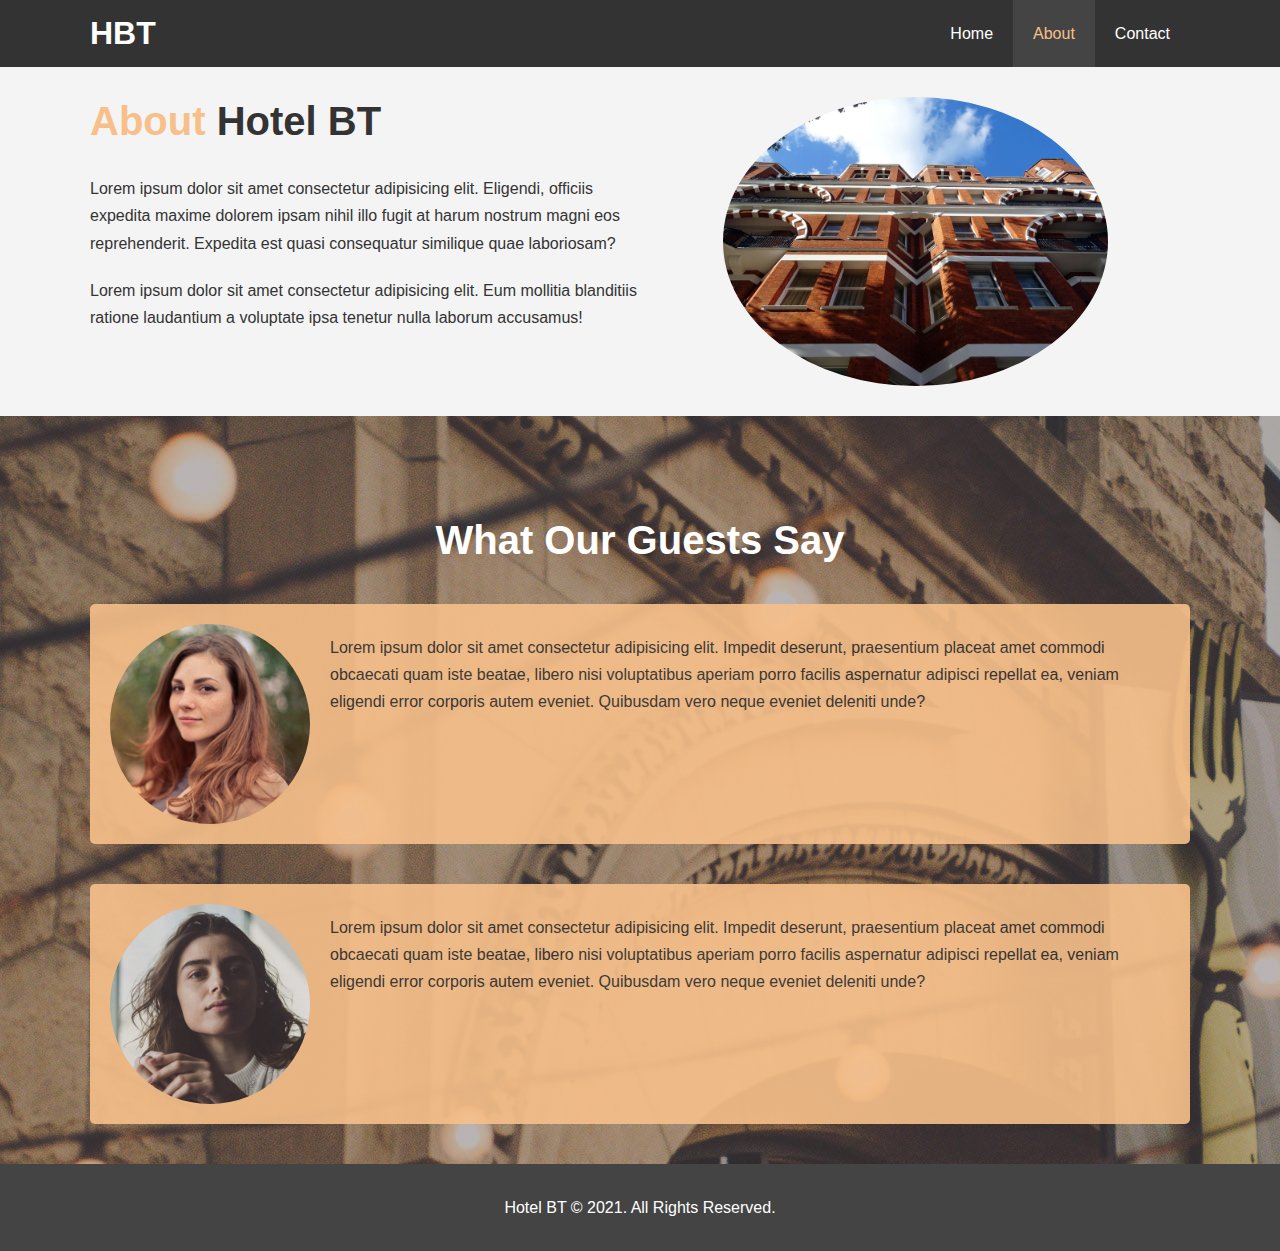
<file: about.html>
<!DOCTYPE html>
<html lang="en">
<head>
    <meta charset="UTF-8">
    <meta http-equiv="X-UA-Compatible" content="IE=edge">
    <meta name="viewport" content="width=device-width, initial-scale=1.0">
    <title>About Hotel BT</title>
    <link rel="stylesheet" href="css/style.css">
    <link rel="stylesheet" media="screen and (max-width: 768px)" href="css/mobile.css">
</head>
<body>
    <header>
        <nav id="navbar">
            <div class="container">
                <h1 class="logo"><a href="index.html">HBT</a></h1>
                <ul>
                    <li><a href="index.html">Home</a></li>
                    <li><a class="current" href="about.html">About</a></li>
                    <li><a href="contact.html">Contact</a></li>
                </ul>
            </div>
        </nav>
    </header>

    <section id="about-info" class="bg-light">
        <div class="container">

            <div class="info-left">
                <h1 class="large-heading"><span class="text-primary">About</span> Hotel BT</h1>
                <p>Lorem ipsum dolor sit amet consectetur adipisicing elit. Eligendi, officiis expedita maxime dolorem ipsam nihil illo fugit at harum nostrum magni eos reprehenderit. Expedita est quasi consequatur similique quae laboriosam?</p>
                <p>Lorem ipsum dolor sit amet consectetur adipisicing elit. Eum mollitia blanditiis ratione laudantium a voluptate ipsa tenetur nulla laborum accusamus!</p>
            </div>

            <div class="info-right">
                <img src="./img/photo-2.jpg" alt="Hotel photo">
            </div>
        
        </div>
    </section>

    <div class="clr"></div>

    <section id="testamonials">
        <div class="container">
            <h2 class="large-heading">What Our Guests Say</h2>
            <div class="testamonial bg-primary">
                <img src="./img/person-1.jpg" alt="person-1">
                <p>Lorem ipsum dolor sit amet consectetur adipisicing elit. Impedit deserunt, praesentium placeat amet commodi obcaecati quam iste beatae, libero nisi voluptatibus aperiam porro facilis aspernatur adipisci repellat ea, veniam eligendi error corporis autem eveniet. Quibusdam vero neque eveniet deleniti unde?</p>
            </div>
            <div class="testamonial bg-primary">
                <img src="./img/person-2.jpg" alt="person-2">
                <p>Lorem ipsum dolor sit amet consectetur adipisicing elit. Impedit deserunt, praesentium placeat amet commodi obcaecati quam iste beatae, libero nisi voluptatibus aperiam porro facilis aspernatur adipisci repellat ea, veniam eligendi error corporis autem eveniet. Quibusdam vero neque eveniet deleniti unde?</p>
            </div>
        </div>
    </section>

    <footer id="main-footer">
        <p>Hotel BT &copy; 2021. All Rights Reserved.</p>
    </footer>
</body>
</html>
</file>
<file: css/mobile.css>
/* Nav Bar */
#navbar .logo {
    float: none;
    margin: auto;
    text-align: center;
}

#navbar ul {
    float: none;
}

#navbar ul li {
    float: none;
}

#navbar ul li a {
    padding: 8px;
    border-bottom: #444 dotted 1px;
}

/* Home page */

#showcase {
    height: 100%;
}

#showcase .showcase-content {
    padding-top: 70px;
    padding-bottom: 50px;
}

#home-info .info-img {
    display: none;
}

@media screen and (max-width: 350px) {
    #home-info {
        height: 550px;
    }
}

#home-info .info-content {
    float: none;
    width: 100%;
}

.box {
    float: none;
    width: 100%;
}

/* About.html */

#about-info .info-left,
#about-info .info-right {
    float: none;
    width: 100%;
}

#about-info .info-right {
    margin-top: 30px;
}

.large-heading {
    text-align: center;
}

/* Contact.html */

#contact-info .box {
    border-bottom: #444 dotted 1px;
}
</file>
<file: css/style.css>
/* Reset */
* {
    margin: 0;
    padding: 0;
    box-sizing: border-box;
}

/* Utility Classes */
.clr {
    clear: both;
}

.container {
    margin: auto;
    max-width: 1100px;
    overflow: auto;
}

.bg-dark {
    background: #333;
    color: #fff;
}

.bg-light {
    background: #f4f4f4;
    color: #333;
}

.bg-primary {
    background: #f7c08a;
    color: #333;
}

.text-primary {
    color: #f7c08a;
}

.lead {
    font-size: 20px;
}

.large-heading {
    font-size: 40px;
    line-height: 1.2em;
}

.btn {
    display: inline-block;
    padding: 13px 20px;
    font-size: 18px;
    color: white;
    background-color: #333;
    border: none;
    cursor: pointer;
}

.btn-light {
    background-color: #fff;
    color: #333;
}

.btn:hover {
    color: #333;
    background-color: #f7c08a;
}

/* Main Styling */
html, body {
    font-family: 'Segoe UI', Tahoma, Geneva, Verdana, sans-serif;
    line-height: 1.7em;
}

a {
    color: #333;
    text-decoration: none;
}

h1, h2, h3 {
    padding-bottom: 20px;
}

p {
    padding: 10px 0px;
}


/* Nav Bar */
#navbar {
    background-color: #333;
    color: white;
    overflow: auto;
}

#navbar a {
    color: white;
}

#navbar .logo {
    float: left;
    padding-top: 20px;
}

#navbar ul {
    float: right;
    list-style: none;
}

#navbar ul li {
    float: left;
}

#navbar ul li a{
    display: block;
    padding: 20px;
    text-align: center;
}

#navbar ul li a:hover, 
#navbar ul li a.current {
    background: #444;
    color: #f7c08a
}

/* Showcase */
#showcase {
    background-image: url("../img/showcase.jpg");
    background-repeat: no-repeat;
    background-position: center center;
    background-size: cover;
    height: 600px;
}

#showcase .showcase-content {
    color: white;
    text-align: center;
    padding-top: 170px;
}

#showcase .showcase-content h1 {
    font-size: 60px;
    line-height: 1.2em;
}

#showcase .showcase-content p {
    padding-bottom: 20px;
    line-height: 1.7em;
}

/* Home-Info */
#home-info {
    height: 450px;
}

#home-info .info-img {
    float: left;
    width: 50%;
    background: url("../img/photo-1.jpg") no-repeat;
    min-height: 100%;
}

#home-info .info-content {
    float: right;
    width: 50%;
    height: 100%;
    overflow: hidden;
    padding: 50px 30px;
    text-align: center;
}

#home-info .info-content p {
    padding-bottom: 30px;
}

/* Home Features */

.box {
    text-align: center;
    padding: 30px;
    float: left;
    width: 33.3%;
}

.box i {
    padding-bottom: 10px;
}

/* for ipads in landscape mode */
@media screen and (max-width: 1024px)
{
    .box {
        padding: 25px;
    }
}

/* ABOUT.html */

#about-info {
    padding: 30px 0px;
}

#about-info .info-left {
    float: left;
    width: 50%;
}

#about-info .info-right {
    float: right;
    width: 50%;
    /* min-height: 100%; */
}

#about-info .info-right img {
    display: block;
    margin: auto;
    width: 70%;
    border-radius: 50%;
}

/* Testamonials */

#testamonials {
    height: 100%;
    padding-top: 100px;
    background: url("../img/test-bg.jpg");
}

#testamonials h2 {
    color: #fff;
    text-align: center;
    padding-bottom: 40px;
}

#testamonials .testamonial {
    padding: 20px;
    margin-bottom: 40px;
    border-radius: 5px;
    opacity: 0.9;
    /* Overflow auto makes it so that the testamonial div expands with the floated image inside of it */
    overflow: auto;
}

#testamonials .testamonial img {
    width: 200px;
    float: left;
    margin-right: 20px;
    border-radius: 50%;
}

/* Contact */

#contact-form {
    padding: 30px 0px;
    line-height: 1.2em;
}

#contact-form p {
    margin-bottom: 10px;
}

#contact-form label {
    font-size: 16px;
}

#contact-form input,
#contact-form textarea {
    display: block;
    width: 100%;
    border: 1px #ddd solid;
    padding: 5px;
    font-size: 14px;
    margin-top: 10px;
    margin-bottom: 20px;
}

#contact-form input:focus,
#contact-form textarea:focus {
    outline: none;
    border-color: #f7c08a;
}

#contact-info {
    color: #f4f4f4;
}

/* Footer */

#main-footer {
    padding: 20px;
    text-align: center;
    color: #fff;
    background: #444
}
</file>
